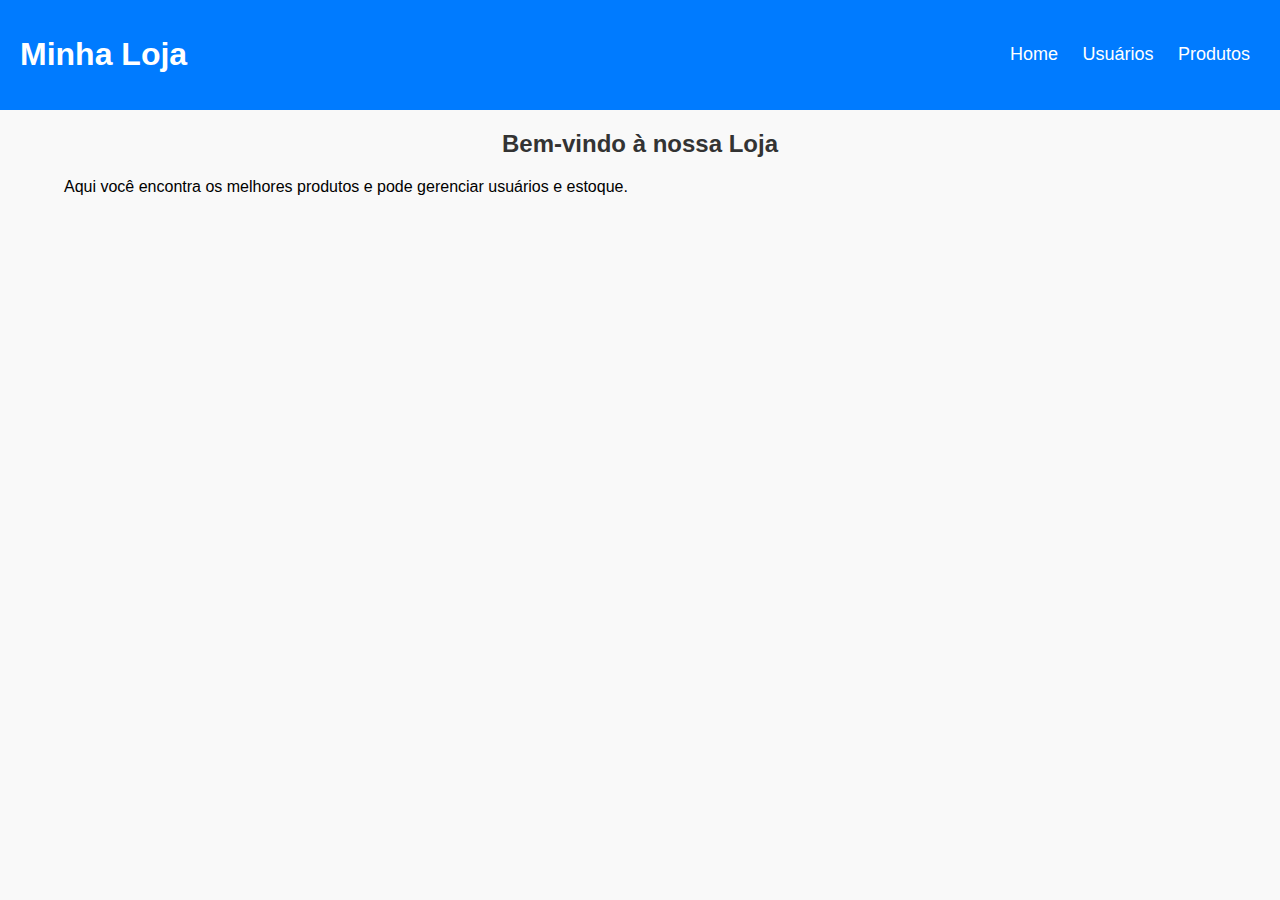
<file: index.html>
<!DOCTYPE html>
<html lang="pt-BR">
<head>
  <meta charset="UTF-8">
  <meta name="viewport" content="width=device-width, initial-scale=1.0">
  <title>Minha Loja</title>
  <link rel="stylesheet" href="../style.css">
</head>
<body>
  <header>
    <h1>Minha Loja</h1>
    <nav>
        <a href="../index.html">Home</a>
        <a href="../users/users.html">Usuários</a>
        <a href="../products/products.html">Produtos</a>
    </nav>
  </header>
  <main class="container">
    <h2>Bem-vindo à nossa Loja</h2>
    <p>Aqui você encontra os melhores produtos e pode gerenciar usuários e estoque.</p>
  </main>
</body>
</html>
</file>
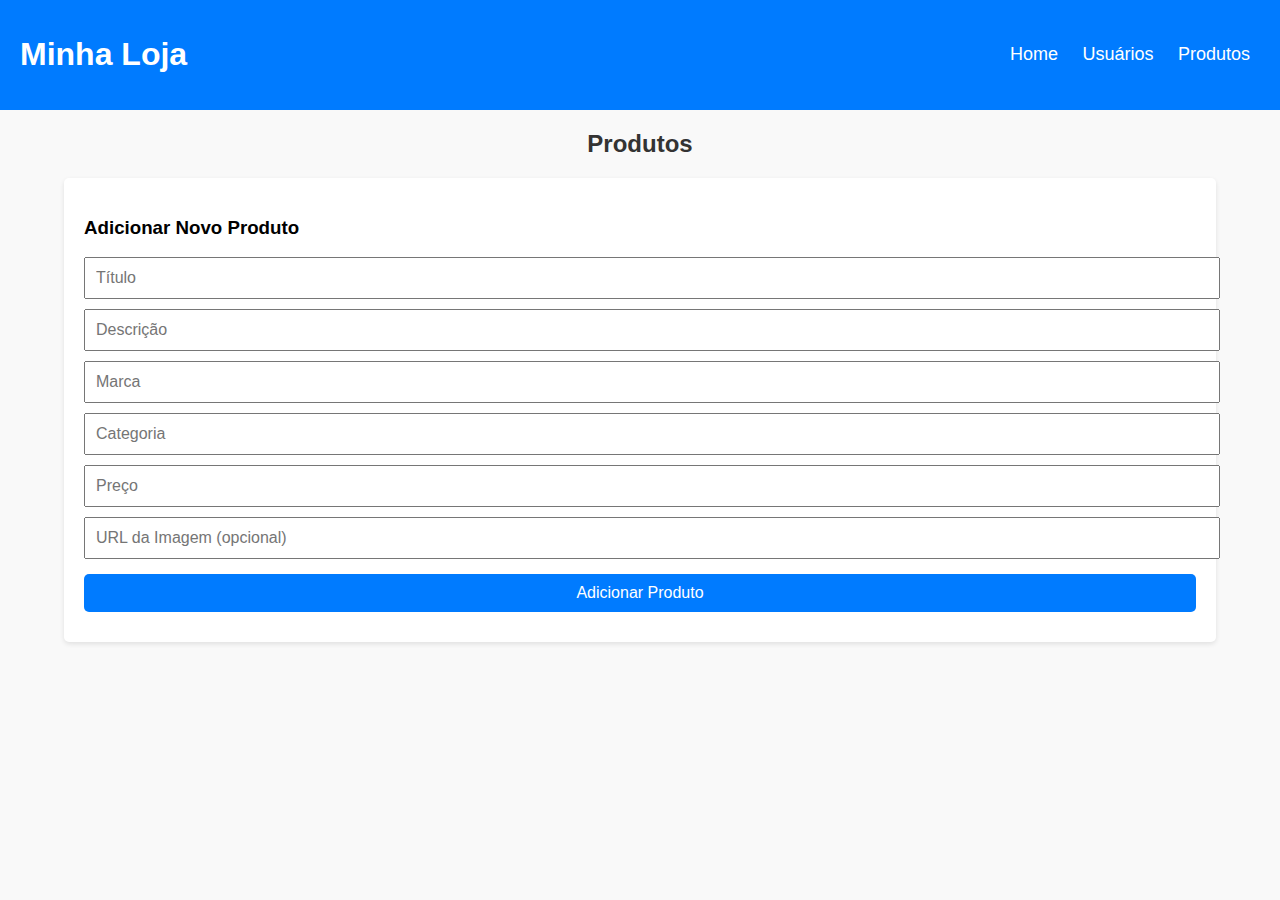
<file: products/products.html>
<!DOCTYPE html>
<html lang="pt-BR">
<head>
  <meta charset="UTF-8">
  <meta name="viewport" content="width=device-width, initial-scale=1.0">
  <title>Produtos</title>
  <link rel="stylesheet" href="../style.css">
</head>
<body>
  <header>
    <h1>Minha Loja</h1>
    <nav>
      <a href="../index.html">Home</a>
      <a href="../users/users.html">Usuários</a>
      <a href="../products/products.html">Produtos</a>
    </nav>
  </header>
  <main class="container">
    <h2>Produtos</h2>
    <form id="addProductForm">
        <h3>Adicionar Novo Produto</h3>
        <input type="text" id="productTitle" placeholder="Título" required />
        <input type="text" id="productDescription" placeholder="Descrição" required />       
        <input type="text" id="productBrand" placeholder="Marca" required />
        <input type="text" id="productCategory" placeholder="Categoria" required />
        <input type="number" id="productPrice" placeholder="Preço" step="0.01" required />
        <input type="url" id="productThumbnail" placeholder="URL da Imagem (opcional)" />
        <button type="submit">Adicionar Produto</button>
      </form>
      <ul id="productsList"></ul>
  </main>
  <script src="products.js"></script>
</body>
</html>
</file>
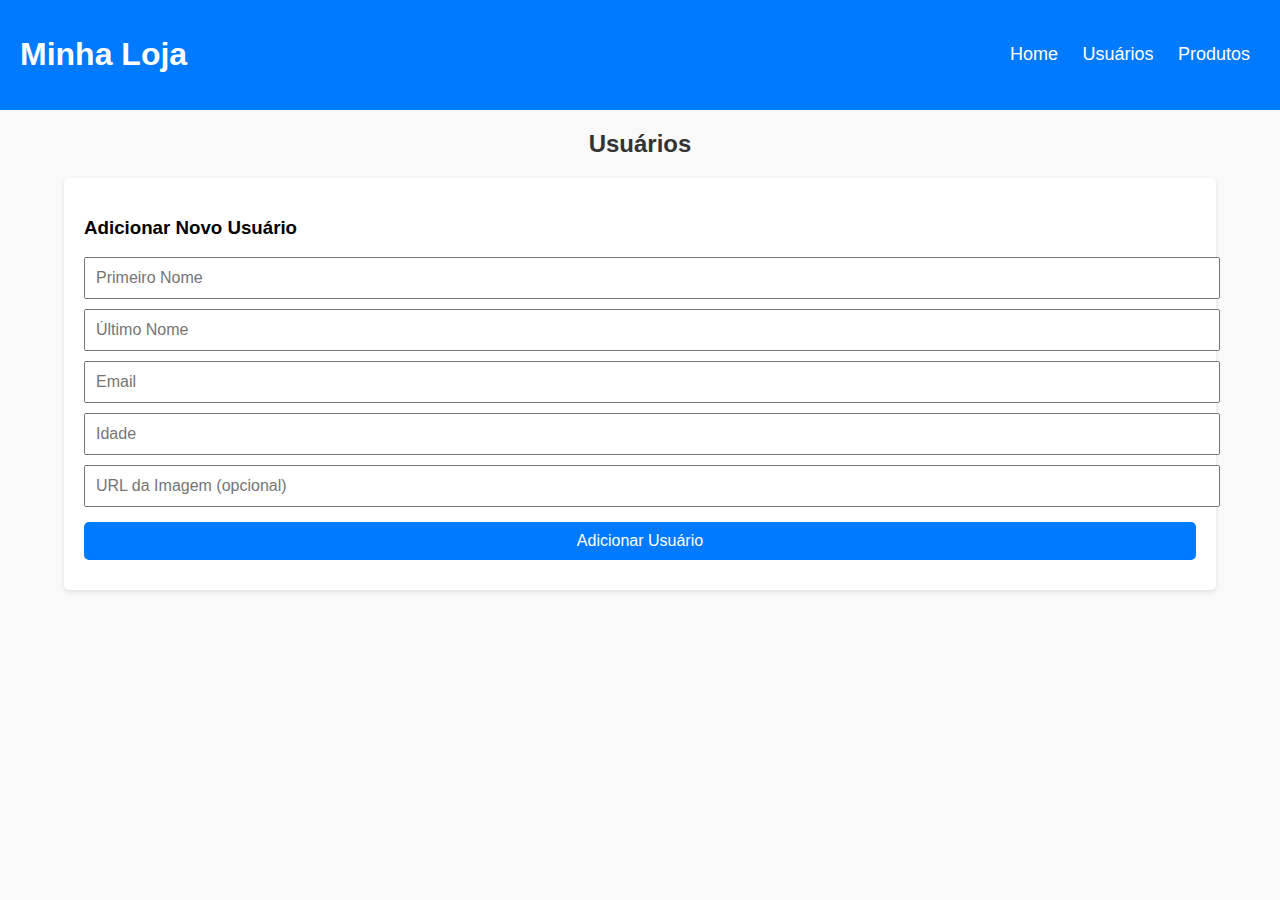
<file: users/users.html>
<!DOCTYPE html>
<html lang="pt-BR">
<head>
  <meta charset="UTF-8">
  <meta name="viewport" content="width=device-width, initial-scale=1.0">
  <title>Usuários</title>
  <link rel="stylesheet" href="../style.css">
</head>
<body>
  <header>
    <h1>Minha Loja</h1>
    <nav>
      <a href="../index.html">Home</a>
      <a href="../users/users.html">Usuários</a>
      <a href="../products/products.html">Produtos</a>
    </nav>
  </header>
  <main class="container">
    <h2>Usuários</h2>
    <form id="addUserForm">
        <h3>Adicionar Novo Usuário</h3>
        <input type="text" id="userFirstName" placeholder="Primeiro Nome" required />
        <input type="text" id="userLastName" placeholder="Último Nome" required />
        <input type="email" id="userEmail" placeholder="Email" required />
        <input type="number" id="userAge" placeholder="Idade" required />
        <input type="url" id="userImage" placeholder="URL da Imagem (opcional)" />
        <button type="submit">Adicionar Usuário</button>
      </form>
      <ul id="usersList"></ul>
  </main>
  <script src="users.js"></script>
</body>
</html>
</file>
<file: style.css>
body {
    font-family: Arial, sans-serif;
    margin: 0;
    padding: 0;
    background-color: #f9f9f9;
  }
  
  header {
    background-color: #007bff;
    color: white;
    padding: 15px 20px;
    display: flex;
    justify-content: space-between;
    align-items: center;
  }
  
  header nav a {
    color: white;
    text-decoration: none;
    margin: 0 10px;
    font-size: 18px;
  }
  
  header nav a:hover {
    text-decoration: underline;
  }
  
  .container {
    margin: 20px auto;
    width: 90%;
    max-width: 1200px;
  }
  
  h2 {
    text-align: center;
    margin-bottom: 20px;
    color: #333;
  }
  
  ul {
    list-style: none;
    padding: 0;
    display: grid;
    grid-template-columns: repeat(auto-fit, minmax(200px, 1fr)); /* Ajuste automático */
    gap: 20px;
    margin-top: 20px;
  }
  
  li {
    font-size: small;
    background: #fff;
    padding: 15px;
    border-radius: 5px;
    box-shadow: 0 2px 5px rgba(0, 0, 0, 0.1);
    display: flex;
    flex-direction: column;
    align-items: center;
    justify-content: space-between;
    text-align: center; /* Centraliza o texto */
    word-wrap: break-word;
    overflow-wrap: break-word;
    max-width: 100%; /* Garante que o conteúdo não ultrapasse os limites */
  }
  
  li img {
    max-width: 100px;
    height: 100px;
    margin-bottom: 15px; /* Aumentando o espaço entre a foto e os dados */
  }
  
  li div {
    display: flex;
    flex-direction: column;
    align-items: center;
    justify-content: flex-start;
    margin-top: 15px; /* Espaçamento maior entre a foto e o conteúdo */
  }
  
  li div p {
    margin: 10px 0; /* Maior espaçamento entre cada item */
    text-align: center;
    color: #333;
  }
  
  li div p strong {
    font-weight: bold;
  }
  
  button {
    margin-top: 15px;
    padding: 10px 20px;
    background-color:red;
    color: #fff;
    border: none;
    border-radius: 5px;
    cursor: pointer;
  }
  
  button:hover {
    background-color: crimson
  }
   
  form {
    background: #fff;
    padding: 20px;
    border-radius: 5px;
    box-shadow: 0 2px 5px rgba(0, 0, 0, 0.1);
    margin-bottom: 20px;
  }
  
  form input, form button {
    display: block;
    width: 100%;
    margin-bottom: 10px;
    padding: 10px;
    font-size: 16px;
  }
  
  form button {
    background-color: #007bff;
    color: white;
    border: none;
    cursor: pointer;
  }
  
  form button:hover {
    background-color: #0056b3;
  }
</file>
